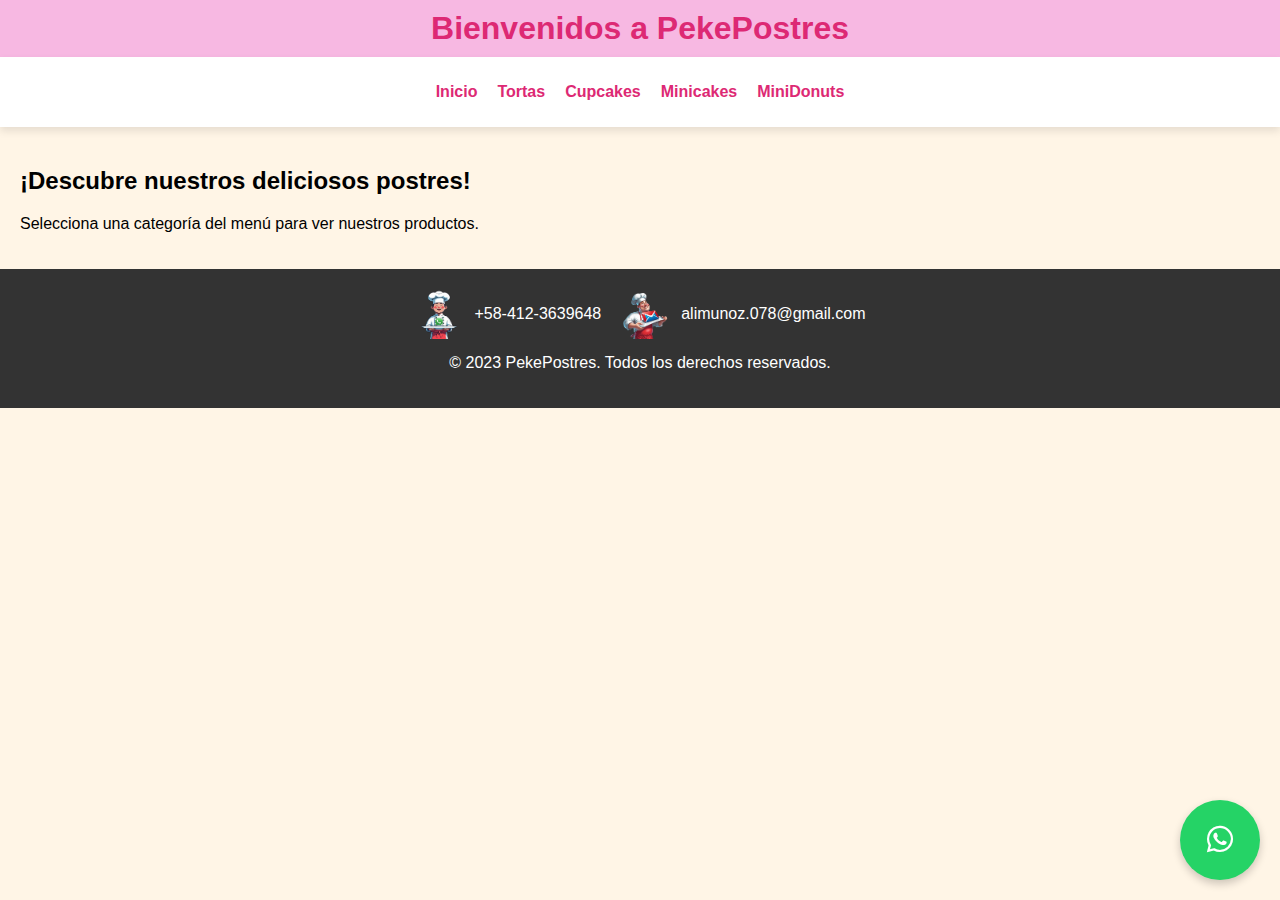
<file: index.html>
<!DOCTYPE html>
<html lang="es">
<head>
    <meta charset="UTF-8">
    <meta name="viewport" content="width=device-width, initial-scale=1.0">
    <title>PekePostres - Inicio</title>
    <link rel="stylesheet" href="styles.css">
    <link rel="stylesheet" href="https://cdnjs.cloudflare.com/ajax/libs/font-awesome/6.0.0/css/all.min.css">
    <link rel="icon" type="image/x-icon" href="images/00016.ico">
</head>
<body>
    <header>
        <!-- <img src="images/00016.png" alt="Logo de PekePostres"> -->
        <h1>Bienvenidos a PekePostres</h1>
    </header>

    <!-- Menú fuera del header -->
    <nav>
        <ul>
            <li><a href="index.html">Inicio</a></li>
            <li><a href="tortas.html">Tortas</a></li>
            <li><a href="cupcakes.html">Cupcakes</a></li>
            <li><a href="minicakes.html">Minicakes</a></li>
            <li><a href="donuts.html">MiniDonuts</a></li>
        </ul>
    </nav>

    <main>
        <section class="bienvenida">
            <h2>¡Descubre nuestros deliciosos postres!</h2>
            <p>Selecciona una categoría del menú para ver nuestros productos.</p>
        </section>
    </main>

    <a href="https://wa.me/584123639648" class="whatsapp-button" target="_blank">
        <i class="fab fa-whatsapp"></i>
    </a>

    <footer>
        <div class="contacto">
            <div class="contacto-item">
                <img src="images/00015.png" alt="WhatsApp Logo">
                <p>+58-412-3639648</p>
            </div>
            <div class="contacto-item">
                <img src="images/00014.png" alt="Email Logo">
                <p>alimunoz.078@gmail.com</p>
            </div>
        </div>
        <p class="derechos">&copy; 2023 PekePostres. Todos los derechos reservados.</p>
    </footer>
</body>
</html>
</file>
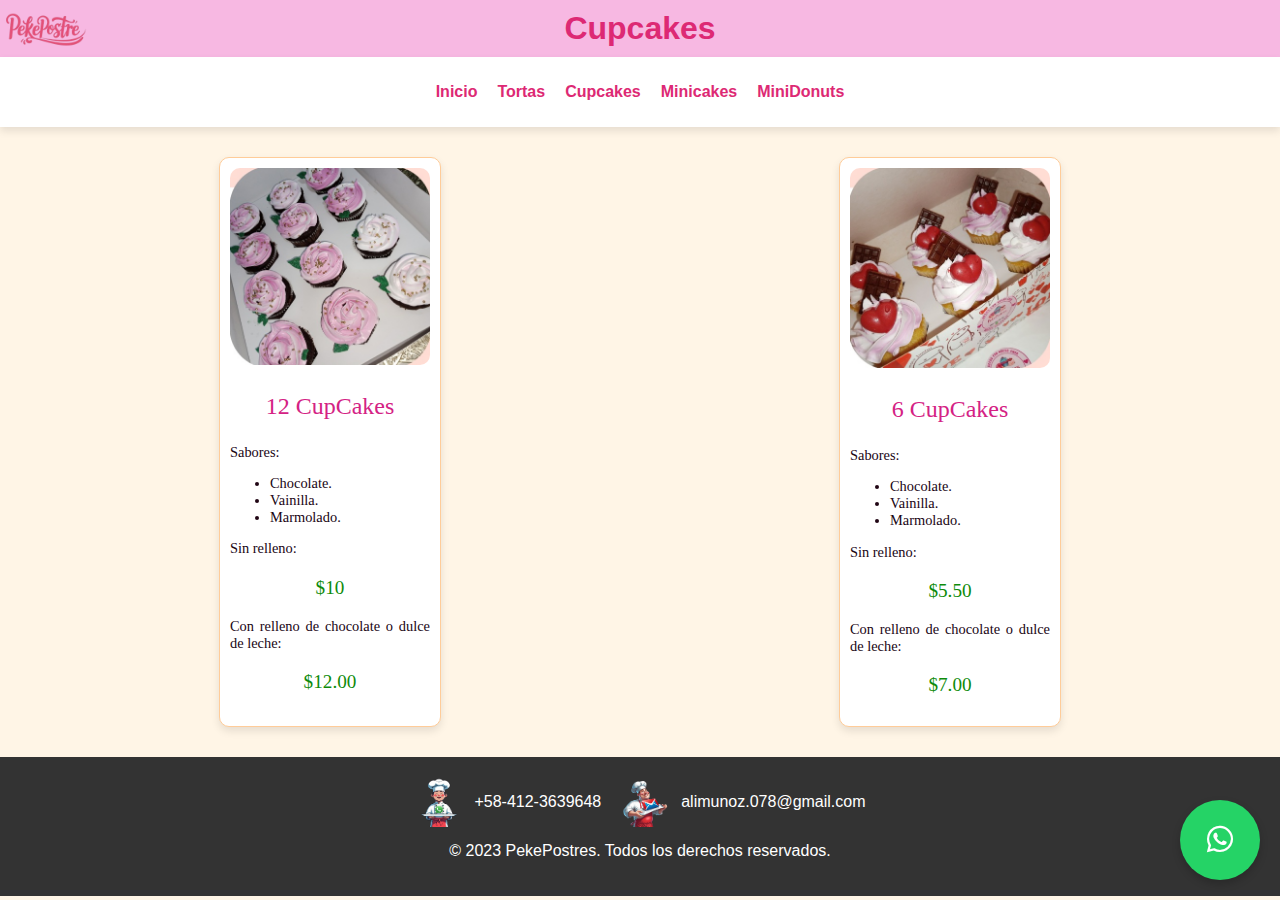
<file: cupcakes.html>
<!DOCTYPE html>
<html lang="es">
<head>
    <meta charset="UTF-8">
    <meta name="viewport" content="width=device-width, initial-scale=1.0">
    <title>PekePostres - Cupcakes</title>
    <link rel="stylesheet" href="styles.css">
    <link rel="stylesheet" href="https://cdnjs.cloudflare.com/ajax/libs/font-awesome/6.0.0/css/all.min.css">
    <link rel="icon" type="image/x-icon" href="images/00016.ico">
</head>
<body>
    <header>
        <img src="images/00016.png" alt="Logo de PekePostres">
        <h1>Cupcakes</h1>
    </header>
    <nav>
        <ul>
            <li><a href="index.html">Inicio</a></li>
            <li><a href="tortas.html">Tortas</a></li>
            <li><a href="cupcakes.html">Cupcakes</a></li>
            <li><a href="minicakes.html">Minicakes</a></li>
            <li><a href="donuts.html">MiniDonuts</a></li>
        </ul>
    </nav>
    <main>
        <section class="productos">
            <div class="product">
                <img src="images/0008.jpg" alt="Producto 8">
                <p class="nombre-producto">12 CupCakes</p>
                <p class="descripcion">Sabores:</p>
                <ul class="descripcion">
                    <li>Chocolate.</li>
                    <li>Vainilla.</li>
                    <li>Marmolado.</li>
                </ul>
                <p class="descripcion">Sin relleno:</p>
                <p class="precio">$10</p>
                <p class="descripcion">Con relleno de chocolate o
                    dulce de leche:</p>
                <p class="precio">$12.00</p>
            </div>
    
            <div class="product">
                <img src="images/0009.jpg" alt="Producto 9">
                <p class="nombre-producto">6 CupCakes</p>
                <p class="descripcion">Sabores:</p>
                <ul class="descripcion">
                    <li>Chocolate.</li>
                    <li>Vainilla.</li>
                    <li>Marmolado.</li>
                </ul>
                <p class="descripcion">Sin relleno:</p>
                <p class="precio">$5.50</p>
                <p class="descripcion">Con relleno de chocolate o
                    dulce de leche:</p>
                <p class="precio">$7.00</p>
            </div>
        </section>
    </main>

    <a href="https://wa.me/584123639648" class="whatsapp-button" target="_blank">
        <i class="fab fa-whatsapp"></i>
    </a>
    
    <footer>
        <div class="contacto">
            <div class="contacto-item">
                <img src="images/00015.png" alt="WhatsApp Logo">
                <p>+58-412-3639648</p>
            </div>
            <div class="contacto-item">
                <img src="images/00014.png" alt="Email Logo">
                <p>alimunoz.078@gmail.com</p>
            </div>
        </div>
        <p class="derechos">&copy; 2023 PekePostres. Todos los derechos reservados.</p>
    </footer>
</body>
</html>
</file>
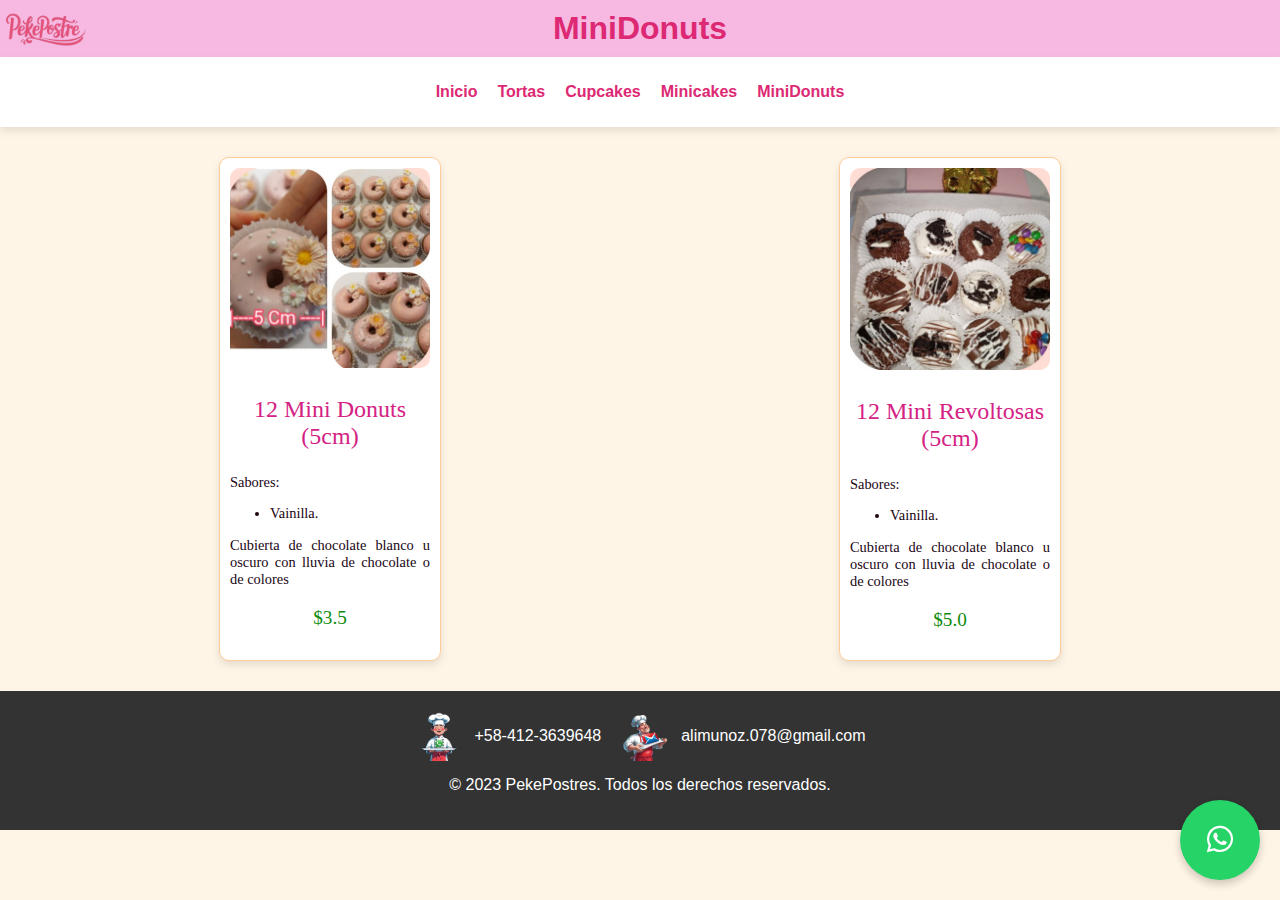
<file: donuts.html>
<!DOCTYPE html>
<html lang="es">
<head>
    <meta charset="UTF-8">
    <meta name="viewport" content="width=device-width, initial-scale=1.0">
    <title>PekePostres - Donuts</title>
    <link rel="stylesheet" href="styles.css">
    <link rel="stylesheet" href="https://cdnjs.cloudflare.com/ajax/libs/font-awesome/6.0.0/css/all.min.css">
    <link rel="icon" type="image/x-icon" href="images/00016.ico">
</head>
<body>
    <header>
        <img src="images/00016.png" alt="Logo de PekePostres">
        <h1>MiniDonuts</h1>
    </header>
    <nav>
        <ul>
            <li><a href="index.html">Inicio</a></li>
            <li><a href="tortas.html">Tortas</a></li>
            <li><a href="cupcakes.html">Cupcakes</a></li>
            <li><a href="minicakes.html">Minicakes</a></li>
            <li><a href="donuts.html">MiniDonuts</a></li>
        </ul>
    </nav>
    <main>
        <section class="productos">
            <div class="product">
                <img src="images/00010.jpg" alt="Producto 7">
                <p class="nombre-producto">12 Mini Donuts (5cm) </p>
                <p class="descripcion">Sabores:</p>
                <ul class="descripcion">
                    <li>Vainilla.</li>
                </ul>
                <p class="descripcion">Cubierta de chocolate blanco
                    u oscuro con lluvia de chocolate o de colores</p>
                <p class="precio">$3.5</p>
            </div>
    
            <div class="product">
                <img src="images/00011.jpg" alt="Producto 7">
                <p class="nombre-producto">12 Mini Revoltosas (5cm) </p>
                <p class="descripcion">Sabores:</p>
                <ul class="descripcion">
                    <li>Vainilla.</li>
                </ul>
                <p class="descripcion">Cubierta de chocolate blanco
                    u oscuro con lluvia de chocolate o de colores</p>
                <p class="precio">$5.0</p>
            </div>
        </section>
    </main>

    <a href="https://wa.me/584123639648" class="whatsapp-button" target="_blank">
        <i class="fab fa-whatsapp"></i>
    </a>
    
    <footer>
        <div class="contacto">
            <div class="contacto-item">
                <img src="images/00015.png" alt="WhatsApp Logo">
                <p>+58-412-3639648</p>
            </div>
            <div class="contacto-item">
                <img src="images/00014.png" alt="Email Logo">
                <p>alimunoz.078@gmail.com</p>
            </div>
        </div>
        <p class="derechos">&copy; 2023 PekePostres. Todos los derechos reservados.</p>
    </footer>
</body>
</html>
</file>
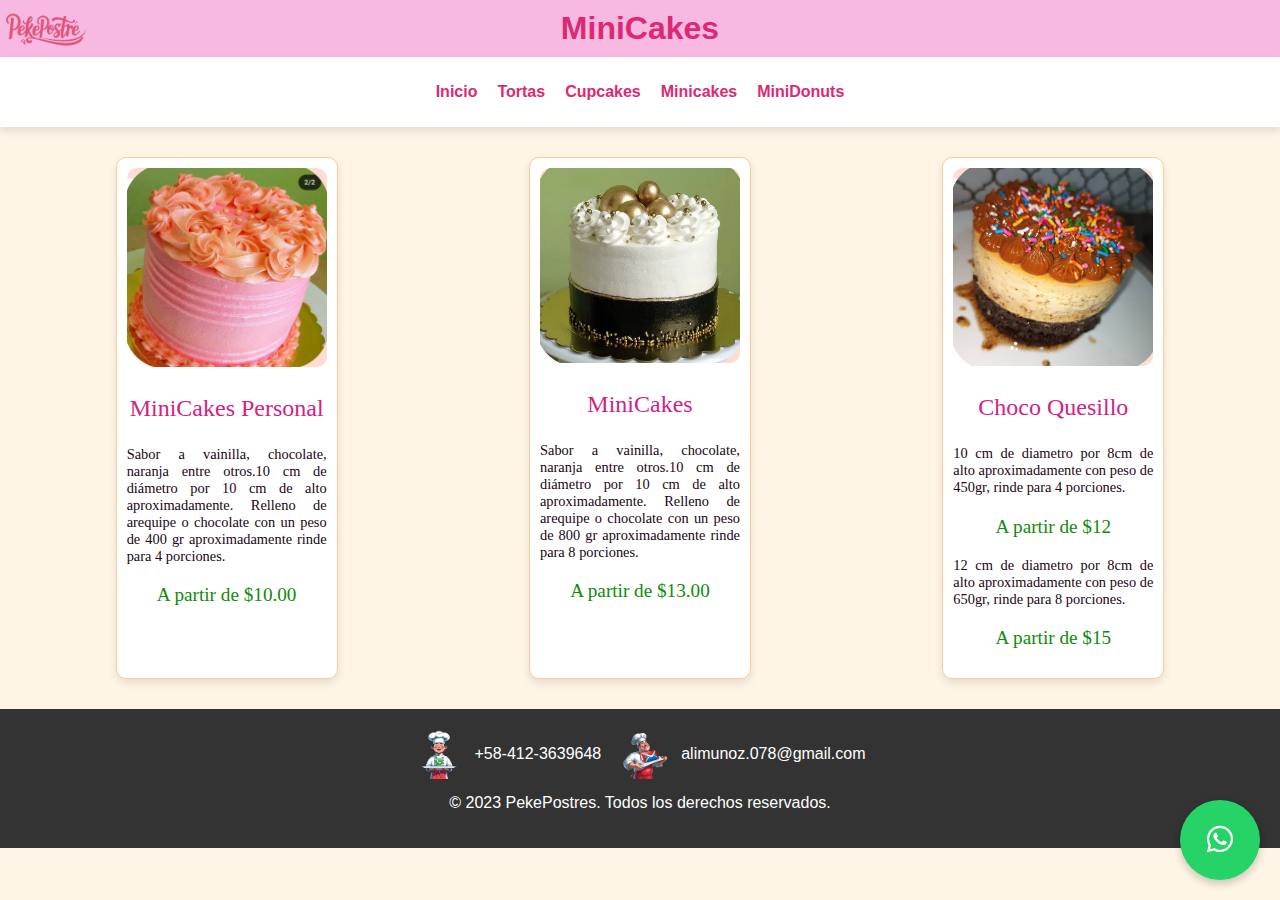
<file: minicakes.html>
<!DOCTYPE html>
<html lang="es">
<head>
    <meta charset="UTF-8">
    <meta name="viewport" content="width=device-width, initial-scale=1.0">
    <title>PekePostres - MiniCakes</title>
    <link rel="stylesheet" href="styles.css">
    <link rel="stylesheet" href="https://cdnjs.cloudflare.com/ajax/libs/font-awesome/6.0.0/css/all.min.css">
    <link rel="icon" type="image/x-icon" href="images/00016.ico">
</head>
<body>
    <header>
        <img src="images/00016.png" alt="Logo de PekePostres">
        <h1>MiniCakes</h1>
    </header>
    <nav>
        <ul>
            <li><a href="index.html">Inicio</a></li>
            <li><a href="tortas.html">Tortas</a></li>
            <li><a href="cupcakes.html">Cupcakes</a></li>
            <li><a href="minicakes.html">Minicakes</a></li>
            <li><a href="donuts.html">MiniDonuts</a></li>
        </ul>
    </nav>
    <main>
        <section class="productos">
            <div class="product">
                <img src="images/0004.jpg" alt="Producto 4">
                <p class="nombre-producto">MiniCakes Personal</p>
                <p class="descripcion">Sabor a vainilla, chocolate, naranja entre
                    otros.10 cm de diámetro por 10 cm de alto aproximadamente. Relleno
                    de arequipe o chocolate con un peso de 400 gr aproximadamente rinde
                    para 4 porciones.
                </p>
                <p class="precio">A partir de $10.00</p>
            </div>
    
            <div class="product">
                <img src="images/0005.jpg" alt="Producto 5">
                <p class="nombre-producto">MiniCakes</p>
                <p class="descripcion">Sabor a vainilla, chocolate, naranja entre
                    otros.10 cm de diámetro por 10 cm de alto aproximadamente. Relleno
                    de arequipe o chocolate con un peso de 800 gr aproximadamente rinde
                    para 8 porciones.
                </p>
                <p class="precio">A partir de $13.00</p>
            </div>
    
            <div class="product">
                <img src="images/0006.jpg" alt="Producto 6">
                <p class="nombre-producto">Choco Quesillo</p>
                <p class="descripcion">10 cm de diametro por 8cm de alto aproximadamente
                    con peso de 450gr, rinde para 4 porciones.
                </p>
                <p class="precio">A partir de $12</p>
                <p class="descripcion">12 cm de diametro por 8cm de alto aproximadamente
                    con peso de 650gr, rinde para 8 porciones.
                    <p class="precio">A partir de $15</p>
            </div>
        </section>
    </main>

    <a href="https://wa.me/584123639648" class="whatsapp-button" target="_blank">
        <i class="fab fa-whatsapp"></i>
    </a>
    
    <footer>
        <div class="contacto">
            <div class="contacto-item">
                <img src="images/00015.png" alt="WhatsApp Logo">
                <p>+58-412-3639648</p>
            </div>
            <div class="contacto-item">
                <img src="images/00014.png" alt="Email Logo">
                <p>alimunoz.078@gmail.com</p>
            </div>
        </div>
        <p class="derechos">&copy; 2023 PekePostres. Todos los derechos reservados.</p>
    </footer>
</body>
</html>
</file>
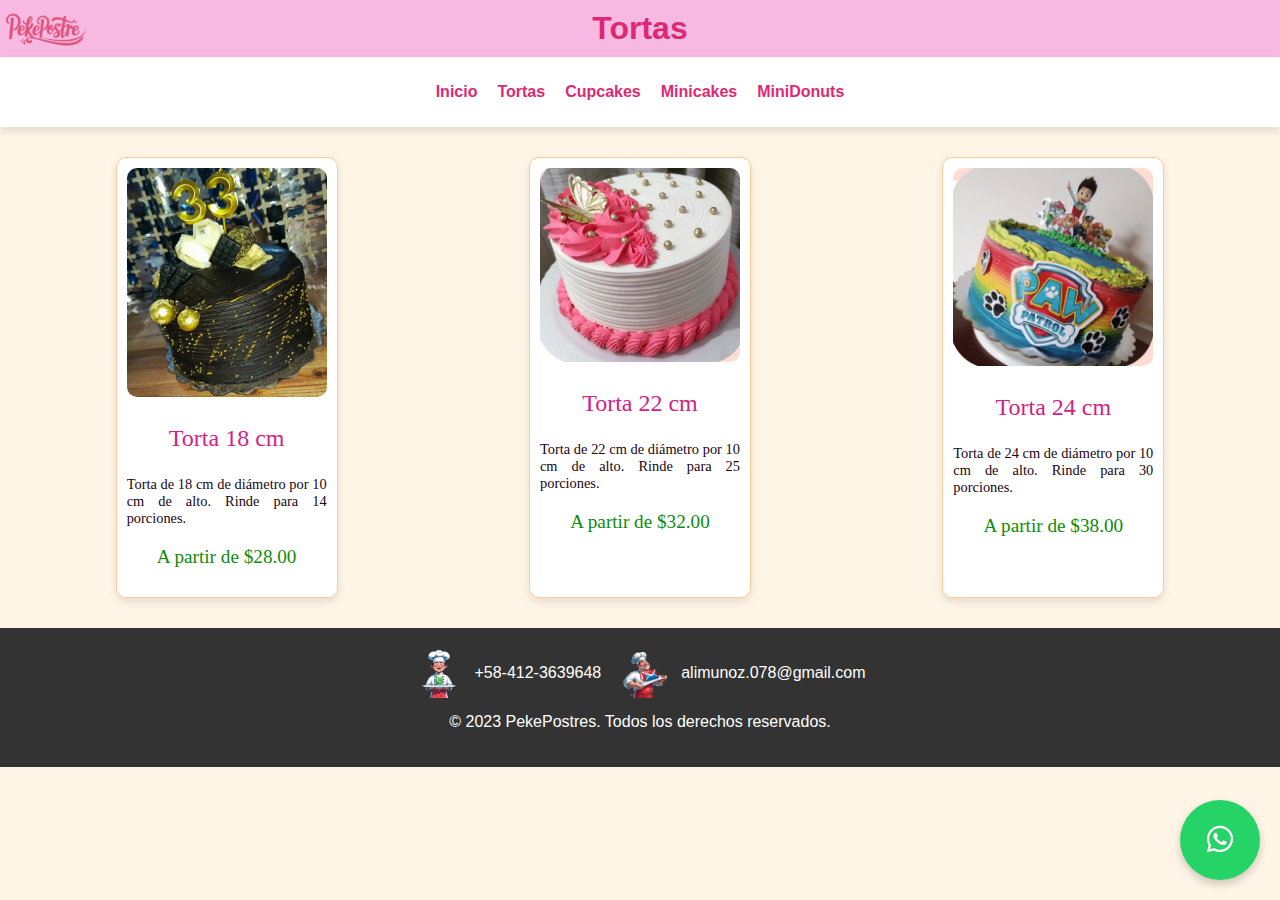
<file: tortas.html>
<!DOCTYPE html>
<html lang="es">
<head>
    <meta charset="UTF-8">
    <meta name="viewport" content="width=device-width, initial-scale=1.0">
    <title>PekePostres - Tortas</title>
    <link rel="stylesheet" href="styles.css">
    <link rel="stylesheet" href="https://cdnjs.cloudflare.com/ajax/libs/font-awesome/6.0.0/css/all.min.css">
    <link rel="icon" type="image/x-icon" href="images/00016.ico">
</head>
<body>
    <header>
        <img src="images/00016.png" alt="Logo de PekePostres">
        <h1>Tortas</h1>
    </header>

    <nav>
        <ul>
            <li><a href="index.html">Inicio</a></li>
            <li><a href="tortas.html">Tortas</a></li>
            <li><a href="cupcakes.html">Cupcakes</a></li>
            <li><a href="minicakes.html">Minicakes</a></li>
            <li><a href="donuts.html">MiniDonuts</a></li>
        </ul>
    </nav>

    <main>
        <section class="productos">
            <div class="product">
                <img src="images/0001.jpg" alt="Torta 18 cm">
                <p class="nombre-producto">Torta 18 cm</p>
                <p class="descripcion">Torta de 18 cm de diámetro por 10 cm de alto. Rinde para 14 porciones.</p>
                <p class="precio">A partir de $28.00</p>
            </div>
            <div class="product">
                <img src="images/0002.jpg" alt="Torta 22 cm">
                <p class="nombre-producto">Torta 22 cm</p>
                <p class="descripcion">Torta de 22 cm de diámetro por 10 cm de alto. Rinde para 25 porciones.</p>
                <p class="precio">A partir de $32.00</p>
            </div>
            <div class="product">
                <img src="images/0003.jpg" alt="Torta 24 cm">
                <p class="nombre-producto">Torta 24 cm</p>
                <p class="descripcion">Torta de 24 cm de diámetro por 10 cm de alto. Rinde para 30 porciones.</p>
                <p class="precio">A partir de $38.00</p>
            </div>
        </section>
    </main>

    <a href="https://wa.me/584123639648" class="whatsapp-button" target="_blank">
        <i class="fab fa-whatsapp"></i>
    </a>

    <footer>
        <div class="contacto">
            <div class="contacto-item">
                <img src="images/00015.png" alt="WhatsApp Logo">
                <p>+58-412-3639648</p>
            </div>
            <div class="contacto-item">
                <img src="images/00014.png" alt="Email Logo">
                <p>alimunoz.078@gmail.com</p>
            </div>
        </div>
        <p class="derechos">&copy; 2023 PekePostres. Todos los derechos reservados.</p>
    </footer>
</body>
</html>
</file>
<file: styles.css>
/* Estilos generales */
body {
    font-family: 'Comic Sans MS', cursive, sans-serif;
    background-color: #fff5e6;
    margin: 0;
    padding: 0;
}

/* Header (bloque rosado) */
header {
    background-color: #f7b8e2;
    color: #dd2974;
    padding: 10px;
    text-align: center;
    box-shadow: 0 4px 8px rgba(0, 0, 0, 0.1);
}

header img {
    max-width: 100px;
    height: auto;
    margin-bottom: -55px;
    position: absolute; /* Posiciona la imagen de manera absoluta */
    top: -20px; /* Distancia desde la parte superior */
    left: -5px; /* Distancia desde la izquierda */
}

header h1 {
    margin: 0;
    font-size: 2em;
}

/* Menú (fuera del bloque rosado) */
nav {
    background-color: #fff; /* Fondo blanco para el menú */
    padding: 10px 0;
    box-shadow: 0 4px 8px rgba(0, 0, 0, 0.1);
}

nav ul {
    list-style: none;
    padding: 0;
    display: flex;
    justify-content: center;
    gap: 20px;
    flex-wrap: wrap;
}

nav ul li a {
    text-decoration: none;
    color: #dd2974;
    font-weight: bold;
}

nav ul li a:hover {
    text-decoration: underline;
}

/* Resto del CSS (main, productos, footer, etc.) */
main {
    padding: 20px;
}

.productos {
    display: flex;
    flex-wrap: wrap;
    justify-content: space-around;
}

.product {
    border: 1px solid #ffcc99;
    border-radius: 10px;
    padding: 10px;
    margin: 10px;
    text-align: center;
    width: 200px;
    background-color: #fff;
    box-shadow: 0 4px 8px rgba(0, 0, 0, 0.1);
    transition: transform 0.2s;
}

.product:hover {
    transform: scale(1.05);
}

.product img {
    max-width: 100%;
    height: auto;
    border-radius: 10px;
}

.nombre-producto {
    font-family: 'Bradley Hand';
    font-size: 1.5em;
    color: #d42284;
    font-weight: normal;
}

.descripcion {
    text-align: justify;
    font-family: 'Bradley Hand';
    font-size: 0.9em;
    color: #200514;
    font-weight: 400;
}

.precio {
    font-family: 'Bradley Hand';
    font-size: 1.2em;
    color: #0e8b0a;
    font-weight: normal;
}

footer {
    background-color: #333;
    color: #fff;
    padding: 20px;
    text-align: center;
    font-family: 'Arial', sans-serif;
}

.contacto {
    display: flex;
    justify-content: center;
    gap: 20px;
    margin-bottom: 10px;
    flex-wrap: wrap;
}

.contacto-item {
    display: flex;
    align-items: center;
    gap: 10px;
}

.contacto-item img {
    width: 50px;
    height: 50px;
}

.derechos {
    font-size: 1.0em;
    margin-top: 15px;
}

.whatsapp-button {
    position: fixed;
    bottom: 20px;
    right: 20px;
    z-index: 1000;
    background-color: #25d366;
    border-radius: 50%;
    padding: 15px;
    box-shadow: 0 4px 8px rgba(0, 0, 0, 0.2);
    color: white;
    font-size: 30px;
    text-align: center;
    width: 50px;
    height: 50px;
    line-height: 50px;
    text-decoration: none;
    transition: transform 0.2s, box-shadow 0.2s;
}

.whatsapp-button:hover {
    transform: scale(1.1);
    box-shadow: 0 6px 12px rgba(0, 0, 0, 0.3);
}
</file>
